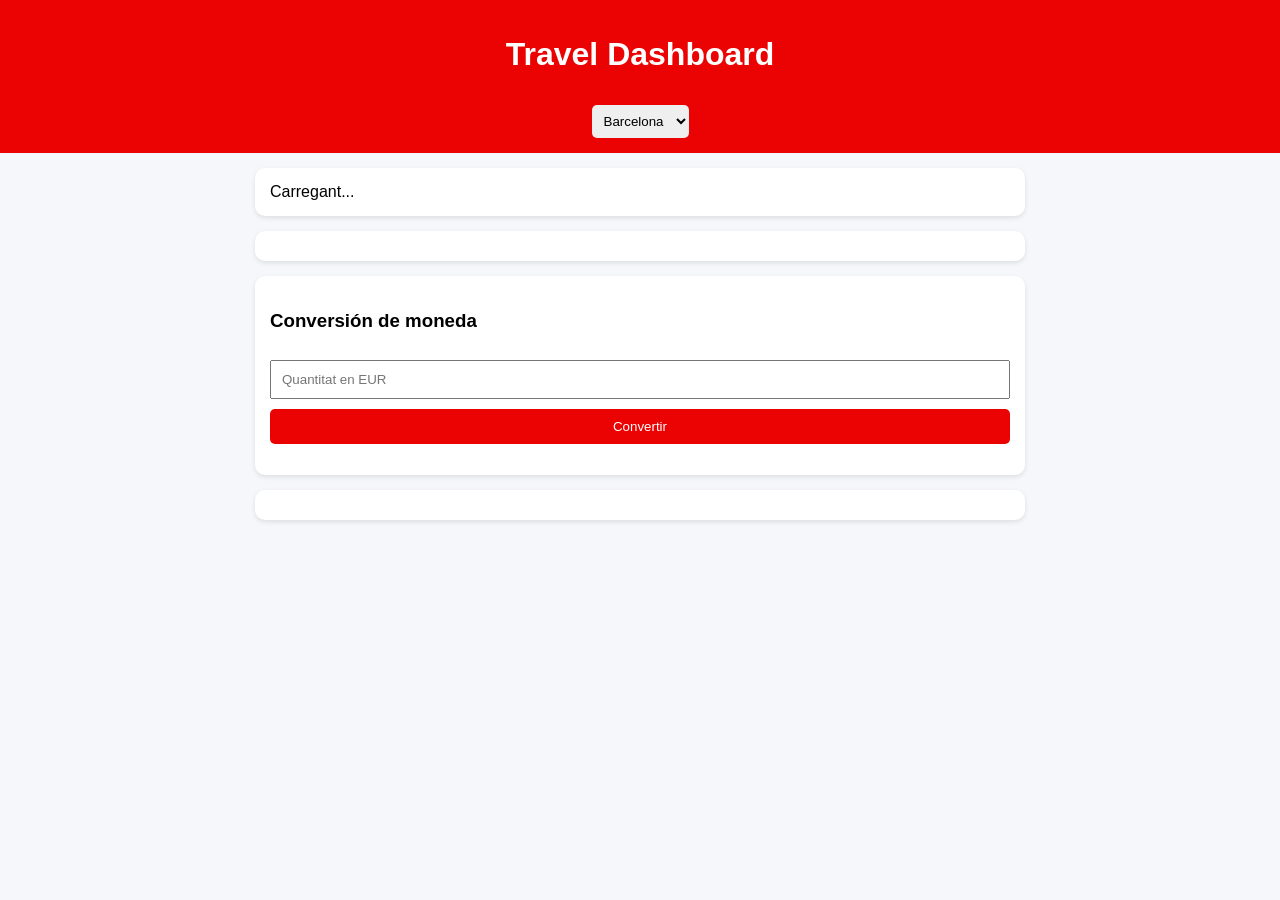
<file: index.html>
<!DOCTYPE html>
<html lang="ca">
<head>
  <meta charset="UTF-8">
  <title>Travel Dashboard</title>
  <link rel="stylesheet" href="style.css">
</head>
<body>

<header>
  <h1>Travel Dashboard</h1>
  <select id="citySelector"></select>
</header>

<main>

  <section id="summary" class="card"></section>

  <section id="weather" class="card"></section>

  <section id="currency" class="card">
    <h3>Conversión de moneda</h3>
    <input type="number" id="amount" placeholder="Quantitat en EUR">
    <button id="convertBtn">Convertir</button>
    <p id="result"></p>
  </section>

  <section id="message" class="card"></section>

</main>

<script src="main.js"></script>
</body>
</html>
</file>
<file: style.css>
* {
  box-sizing: border-box;
}

body {
  margin: 0;
  font-family: Arial, sans-serif;
  background: #f5f7fa;
}

header {
  background: #eb0303;
  color: white;
  padding: 15px;
  text-align: center;
}

select {
  margin-top: 10px;
  padding: 8px;
  border-radius: 5px;
  border: none;
}

main {
  display: flex;
  flex-direction: column;
  gap: 15px;
  padding: 15px;
}

.card {
  background: white;
  padding: 15px;
  border-radius: 10px;
  box-shadow: 0 2px 5px rgba(0,0,0,0.1);
}

input {
  padding: 10px;
  width: 100%;
  margin-top: 10px;
  margin-bottom: 10px;
}

button {
  padding: 10px;
  width: 100%;
  background: #eb0303;
  color: white;
  border: none;
  border-radius: 5px;
}

@media (min-width: 768px) {
  main {
    max-width: 800px;
    margin: auto;
  }
}
</file>
